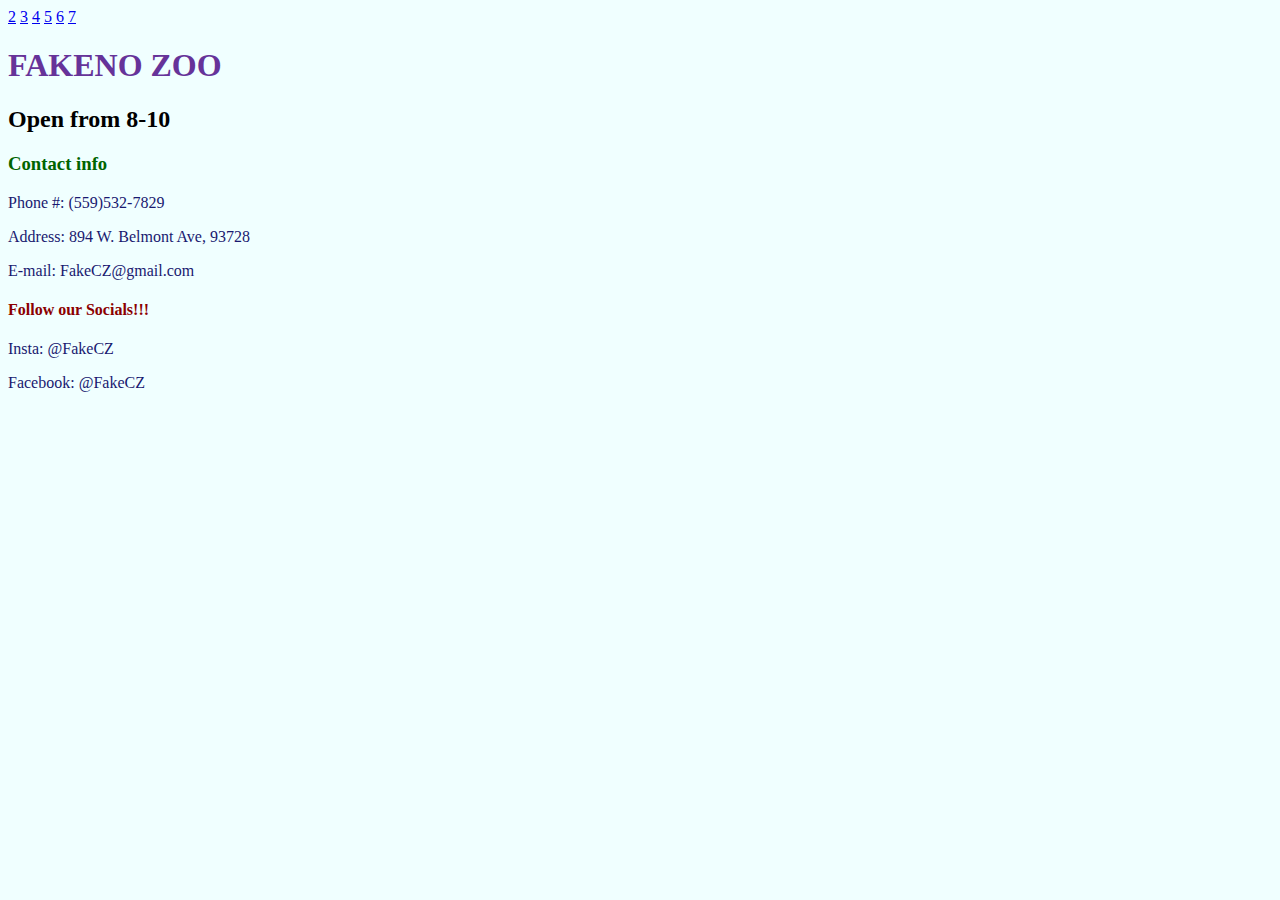
<file: index.html>
<!DOCTYPE html>
<html>
<head>
    <meta charset="utf-8">
    <meta name="viewport" content="width=device-width">
    <title>repl.it</title>
    <link href="style.css" rel="stylesheet" type="text/css" />
</head>
<body>
<a href="2.html">2</a>
<a href="3.html">3</a>
<a href="4.html">4</a>
<a href="5.html">5</a>
<a href="6.html">6</a>
<a href="7.html">7</a>

</body>
<h1>FAKENO ZOO</h1>
<h2>Open from 8-10</h2>
<h3>Contact info</h3>
<p>Phone #: (559)532-7829</p>
<p>Address: 894 W. Belmont Ave, 93728</p>
<p>E-mail: FakeCZ@gmail.com</p>
<h4>Follow our Socials!!!</h4>
<p>Insta: @FakeCZ</p>
<p>Facebook: @FakeCZ</p>

</html>
</file>
<file: style.css>
body {
    background-color: azure;
}
h1{
    color: rebeccapurple;
}
p {
    color:midnightblue;
}
h3 {
    color:darkgreen;
}
h4 {
    color:darkred;
}
</file>
